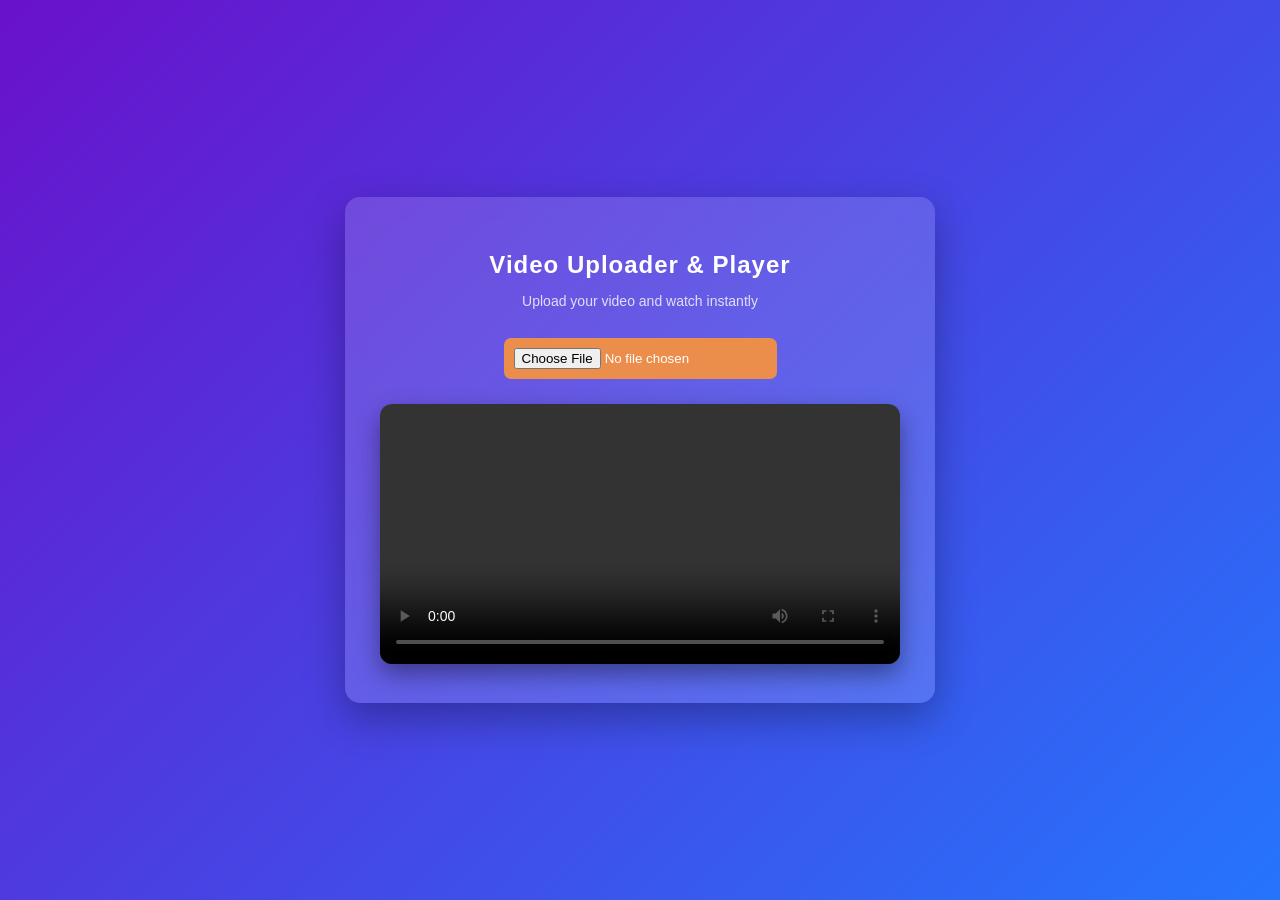
<file: video player/index.html>
<!DOCTYPE html>
<html>

<head>

<title>Video Uploader & Player</title>

<link rel="stylesheet" href="style.css">

</head>

<body>

<div class="container">

<h2>Video Uploader & Player</h2>

<p>Upload your video and watch instantly</p>

<input type="file" id="videoUpload" accept="video/*">

<video id="videoPlayer" controls></video>

</div>

<script src="script.js"></script>

</body>

</html>
</file>
<file: video player/style.css>
body{
font-family:Arial, Helvetica, sans-serif;
text-align:center;
background:linear-gradient(135deg,#6a11cb,#2575fc);
height:100vh;
display:flex;
justify-content:center;
align-items:center;
margin:0;
}



.container{
background:rgba(255,255,255,0.15);
backdrop-filter:blur(10px);
width:520px;
padding:35px;
border-radius:15px;
box-shadow:0 15px 40px rgba(0,0,0,0.3);
color:white;
transition:0.3s;
animation:fadeIn 1s ease;
}

.container:hover{
transform:translateY(-8px);
}


h2{
margin-bottom:10px;
letter-spacing:1px;
}

p{
opacity:0.8;
font-size:14px;
}


input[type="file"]{
margin-top:15px;
padding:10px;
border-radius:6px;
border:none;
background:rgb(236, 142, 75);
cursor:pointer;
transition:0.3s;
}

input[type="file"]:hover{
transform:scale(1.05);

}



video{
width:100%;
margin-top:25px;
border-radius:12px;
box-shadow:0 10px 25px rgba(0,0,0,0.4);
transition:0.4s;
}

video:hover{
transform:scale(1.02);
}



@keyframes fadeIn{
from{
opacity:0;
transform:translateY(20px);
}
to{
opacity:1;
transform:translateY(0);
}
}

#videoUpload{
border-radius: 7px;
}
</file>
